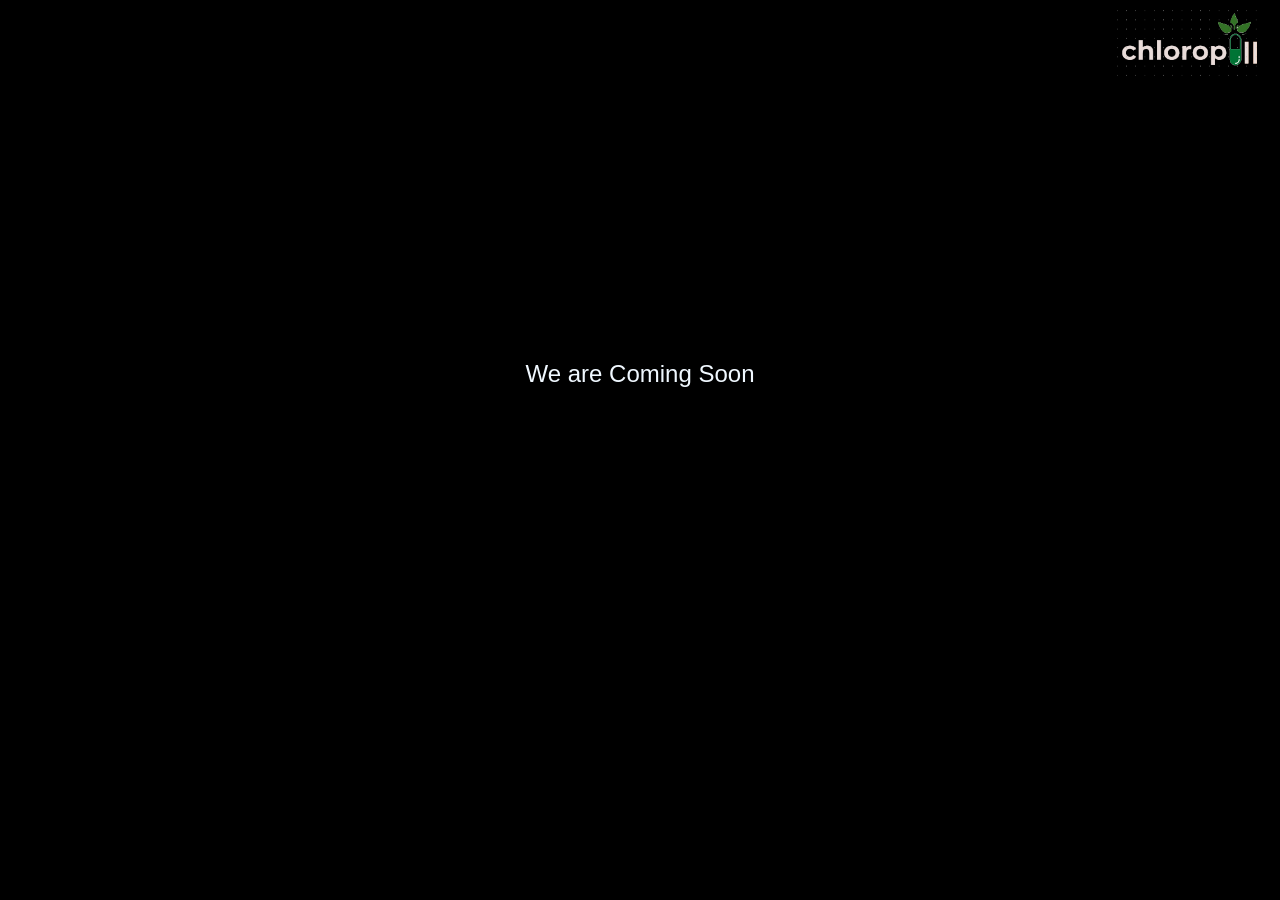
<file: index.html>
<!DOCTYPE html>
<html lang="en">
<head>
    <meta charset="UTF-8">
    <link rel="stylesheet" type="text/css" href="chloropill.css">
    <meta name="viewport" content="width=device-width, initial-scale=1.0">
    <title>chloropill</title>
</head>
<body>
    <div class="main_div">
        <div class="header">
            <div class="logo">
                <img src="logo.png" alt="Logo">
            </div>
        </div>
        <p>We are Coming Soon</p>
    </div>
</body>
</html>
</file>
<file: chloropill.css>
.main_div
{
    display: flex;
    background-color:black;
    align-items: center;
    justify-content:first baseline;
    width:100vw;
    height:100vh;
    flex-direction: column;
}
body{
    margin: 0px;
}
.header
{
    display:flex;
    align-items: center;
    justify-content:flex-end;
    height: 90px;
    width:100%;
    background-color:black;
    
}
.logo{
    margin-right: 15px;
}
.logo img{
    width: 150px;
    height: auto;
}
.main_div p{
    margin-top: 30vh;;
    color: aliceblue;
    font-size: x-large;
    font-family:'Franklin Gothic Medium', 'Arial Narrow', Arial, sans-serif;
}
.main_div p:hover
{
    color:green;
}
</file>
